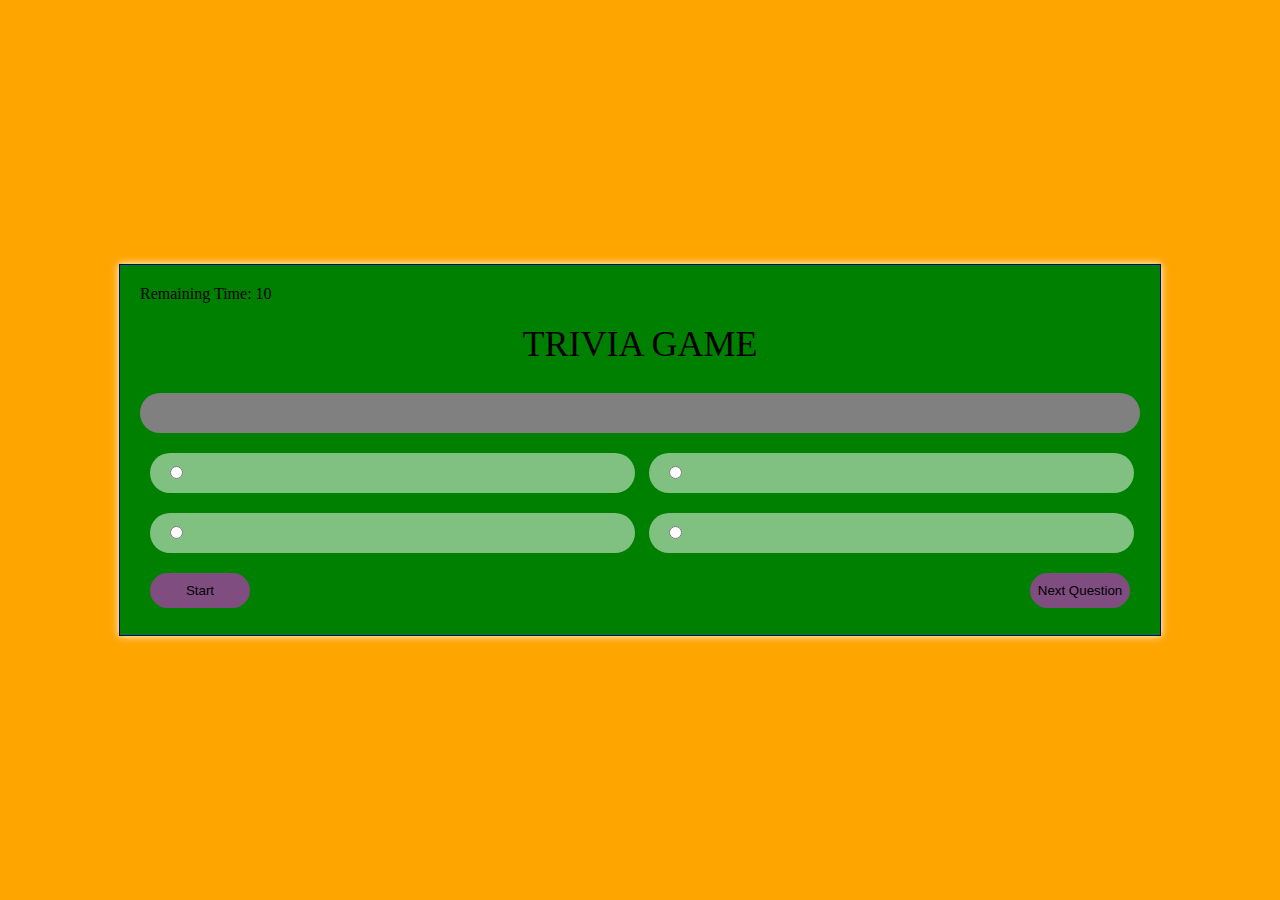
<file: index.html>
<!DOCTYPE html>
<html lang="en">
<head>
    <meta charset="UTF-8">
    <meta name="viewport" content="width=device-width, initial-scale=1.0">
    <meta http-equiv="X-UA-Compatible" content="ie=edge">
    <title>Trivia Game</title>
    <link rel="stylesheet" href="triviaGame.css">
    <script defer src="triviaGame.js"></script>
</head>
<body>
    <div id="triviaContainer" class="container">
        <text>Remaining Time: <text id="time001">10</text></text>
        <div class="title">Trivia Game</div><br>
        <div id="question" class="question"></div>
        <label class="option"><input type="radio" name="option" value="1" /><span id="opt1"></span></label>
        <label class="option"><input type="radio" name="option" value="2" /><span id="opt2"></span></label>
        <label class="option"><input type="radio" name="option" value="3" /><span id="opt3"></span></label>
        <label class="option"><input type="radio" name="option" value="4" /><span id="opt4"></span></label>
        <button id="nextButton" class="next-btn" onclick="loadNextQuestion();">Next Question</button>
        <button id="startButton" class="start-btn" onclick="loadQuestion(currentQuestion);">Start</button>
    </div>
<div id="result" class="container result" style="display: none;"></div>
<!--div id="playAgain" class="container play Again" style="display: none;"></div-->
<button id="resetBtn" class="reset button" style="display: none;" onclick="window.location.reload()">Play Again!</button>
</body>
</html>
</file>
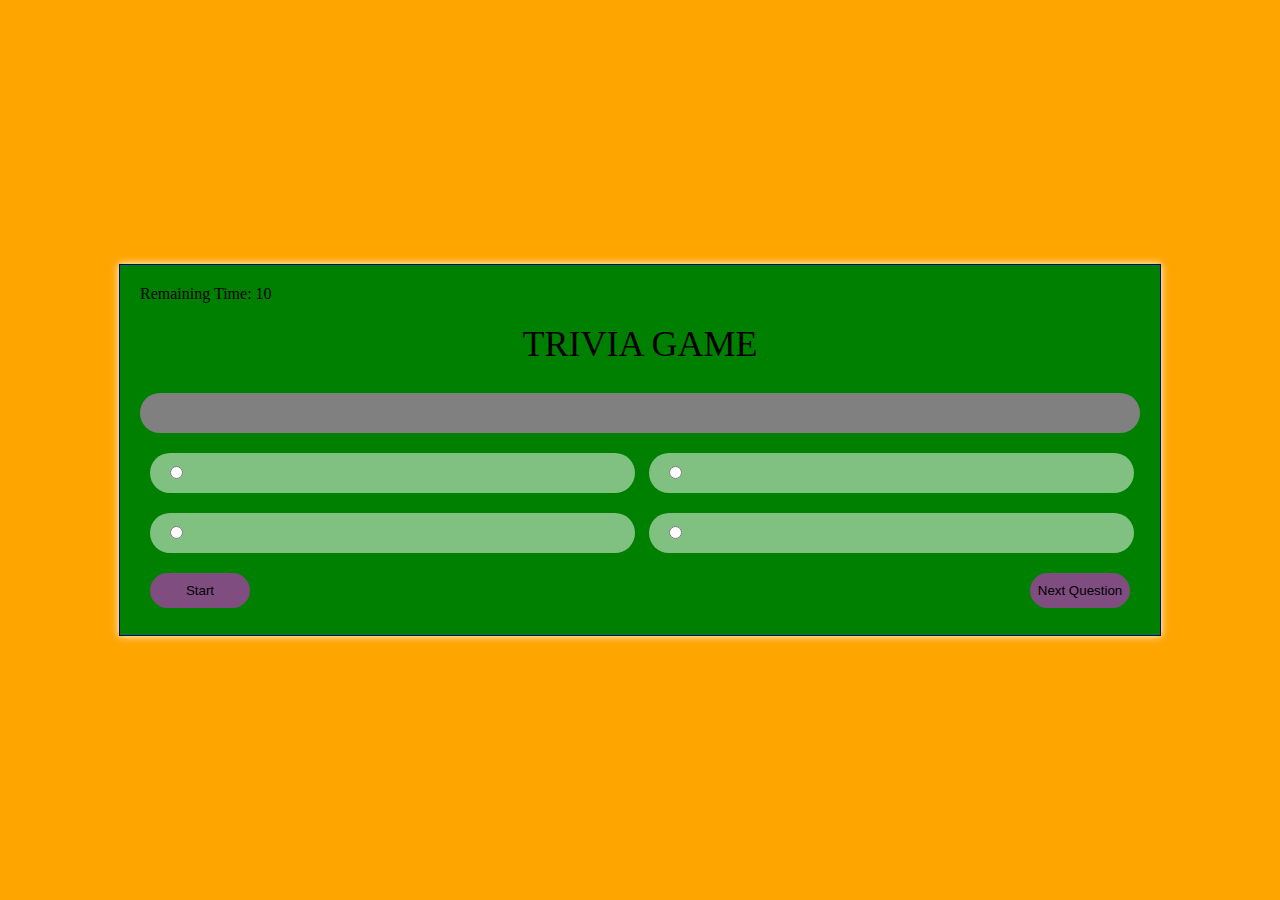
<file: triviaGame.html>
<!DOCTYPE html>
<html lang="en">
<head>
    <meta charset="UTF-8">
    <meta name="viewport" content="width=device-width, initial-scale=1.0">
    <meta http-equiv="X-UA-Compatible" content="ie=edge">
    <title>Trivia Game</title>
    <link rel="stylesheet" href="triviaGame.css">
    <script defer src="triviaGame.js"></script>
</head>
<body>
    <div id="triviaContainer" class="container">
        <text>Remaining Time: <text id="time001">10</text></text>
        <div class="title">Trivia Game</div><br>
        <div id="question" class="question"></div>
        <label class="option"><input type="radio" name="option" value="1" /><span id="opt1"></span></label>
        <label class="option"><input type="radio" name="option" value="2" /><span id="opt2"></span></label>
        <label class="option"><input type="radio" name="option" value="3" /><span id="opt3"></span></label>
        <label class="option"><input type="radio" name="option" value="4" /><span id="opt4"></span></label>
        <button id="nextButton" class="next-btn" onclick="loadNextQuestion();">Next Question</button>
        <button id="startButton" class="start-btn" onclick="loadQuestion(currentQuestion);">Start</button>
    </div>
<div id="result" class="container result" style="display: none;"></div>
<!--div id="playAgain" class="container play Again" style="display: none;"></div-->
<button id="resetBtn" class="reset button" style="display: none;" onclick="window.location.reload()">Play Again!</button>
</body>
</html>
</file>
<file: triviaGame.css>
body{
    background-color:#FFA500;
}
.container{
    height: 330px;
    width: 1000px;
    position: absolute;
    top: 50%;
    left: 50%;
    transform: translateX(-50%) translateY(-50%);
    /*background-color: rgba(255, 255, 255, 0.5);*/
    background-color: #008000;
    padding: 20px;
    border: 1px solid #08038C;
    box-shadow: 0 0 8px #fff;
}
.title{
    padding-top: 20px;
    text-align: center;
    font-size: 36px;
    text-transform: uppercase;
    /*color: #08038C;*/
    color: #000000
}
.question{
    padding: 20px;
    font-size: 22px;
    /*background-color: #08038C;*/
    background-color: #808080;
    border-radius: 20px;
    margin: 10px 0 10px 0;
    color: #f6f6f6;
}
.option{
    width: 470px;
    display: inline-block;
    padding: 10px 0 10px 15px;
    vertical-align: middle;
    background: rgba(255, 255, 255, 0.5);
    margin: 10px 0 10px 10px;
    color: #000000;
    border-radius: 20px;
}
.option:hover{
    background: #08038C;
    color: #f6f6f6;
}
.next-btn{
    border: none;
    outline: none;
    background: rgba(255, 25, 255, 0.5);
    width: 100px;
    height: 35px;
    border-radius: 20px;
    cursor: pointer;
    float: right;
    margin: 10px;
}
.next-btn:hover{
    background: #08038C;
    color: #f6f6f6;
}
#result{
    height: 100px;
    text-align: center;
    font-size: 75px;
}
#playAgain{
    height: 10px;
    width: 10px;
    background-color: black;
}

.option input:checked .option{
    background: #08038C;
    color: #000;
}
.start-btn{
    border: none;
    outline: none;
    background: rgba(255, 25, 255, 0.5);
    width: 100px;
    height: 35px;
    border-radius: 20px;
    cursor: pointer;
    margin: 10px;
}
.start-btn:hover{
    background: #08038C;
    color: #f6f6f6;
}
#resetBtn{
    border: none;
    outline: none;
    background: rgba(255, 25, 255, 0.5);
    width: 100px;
    height: 35px;
    border-radius: 20px;
    cursor: pointer;
    margin: 10px;

}
#resetBtn:hover{
    background: #08038C;
    color: #f6f6f6;
}
</file>
